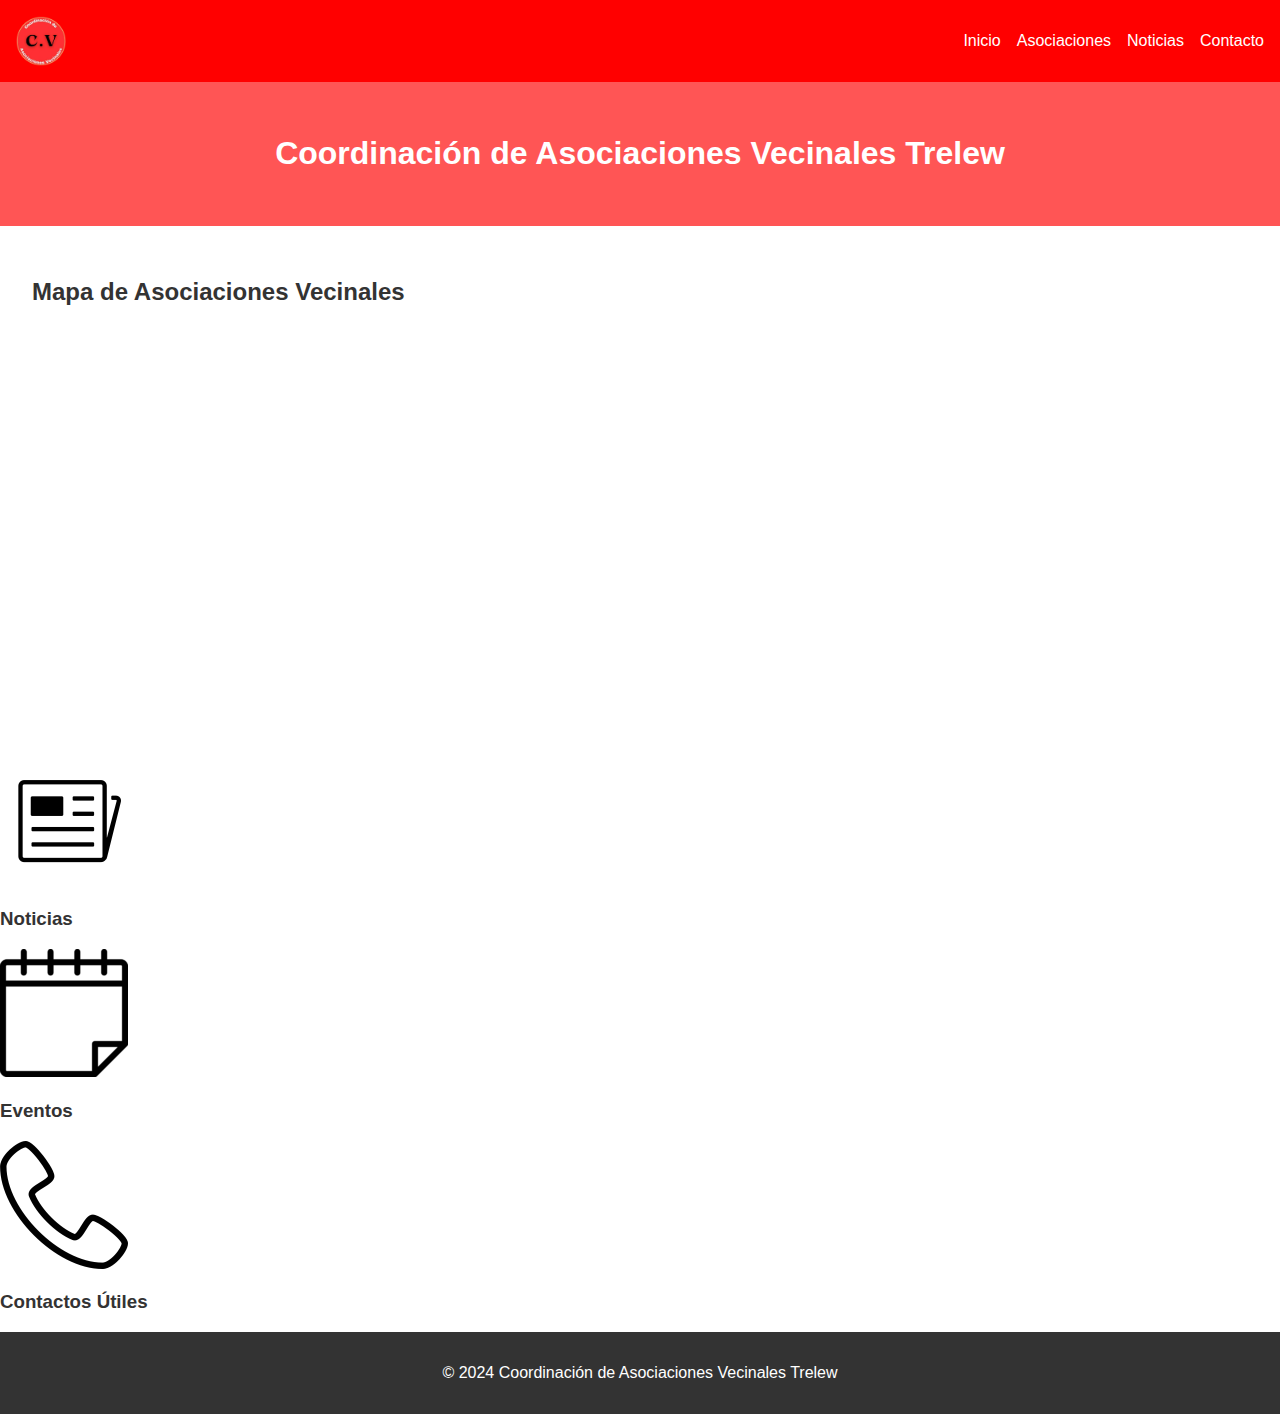
<file: map_page.html>
<!DOCTYPE html>
<html lang="es">
<head>
    <meta charset="UTF-8">
    <meta name="viewport" content="width=device-width, initial-scale=1.0">
    <title>Coordinación de Asociaciones Vecinales Trelew</title>
    <link rel="stylesheet" href="styles.css">
</head>
<body>
    <header>
        <img src="logo.png" alt="Logo Asociaciones Vecinales Trelew" class="logo">
        <nav>
            <ul>
                <li><a href="#">Inicio</a></li>
                <li><a href="#">Asociaciones</a></li>
                <li><a href="#">Noticias</a></li>
                <li><a href="#">Contacto</a></li>
            </ul>
        </nav>
    </header>
    
    <main>
        <section class="banner">
            <h1>Coordinación de Asociaciones Vecinales Trelew</h1>
        </section>
        
        <section class="mapa">
            <h2>Mapa de Asociaciones Vecinales</h2>
            <div id="map"></div>
        </section>
        
        <section class="enlaces">
            <div class="enlace">
                <img src="icon-noticias.png" alt="">
                <h3>Noticias</h3>
            </div>
            <div class="enlace">
                <img src="icon-calendario.png" alt="">
                <h3>Eventos</h3>
            </div>
            <div class="enlace">
                <img src="icon-telefono.png" alt="">
                <h3>Contactos Útiles</h3>
            </div>
        </section>
    </main>

    <footer>
        <p>&copy; 2024 Coordinación de Asociaciones Vecinales Trelew</p>
    </footer>

    <script src="./script.js"></script>
</body>
</html>
</file>
<file: styles.css>
body {
    font-family: Arial, sans-serif;
    margin: 0;
    padding: 0;
    color: #333;
}

header {
    background-color: #FF0000;
    padding: 1rem;
    display: flex;
    justify-content: space-between;
    align-items: center;
}

.logo {
    height: 50px;
}

nav ul {
    list-style-type: none;
    display: flex;
}

nav ul li {
    margin-left: 1rem;
}

nav ul li a {
    color: white;
    text-decoration: none;
}

.banner {
    background-color: #FF5555;
    color: white;
    text-align: center;
    padding: 2rem;
}

.mapa, .referentes {
    padding: 2rem;
}

#map {
    height: 400px;
    width: 100%;
}

.barrios-container {
    display: flex;
    flex-wrap: wrap;
    gap: 20px;
}

.barrio {
    background-color: #f0f0f0;
    border-radius: 8px;
    padding: 15px;
    width: calc(33.33% - 20px);
    box-sizing: border-box;
}

.barrio h3 {
    margin-top: 0;
    color: #FF0000;
}

.referente {
    display: flex;
    align-items: center;
    margin-bottom: 10px;
}

.referente img {
    width: 50px;
    height: 50px;
    border-radius: 50%;
    margin-right: 10px;
}

.referente-info {
    flex-grow: 1;
}

.referente-info p {
    margin: 0;
}

footer {
    background-color: #333;
    color: white;
    text-align: center;
    padding: 1rem;
}
</file>
